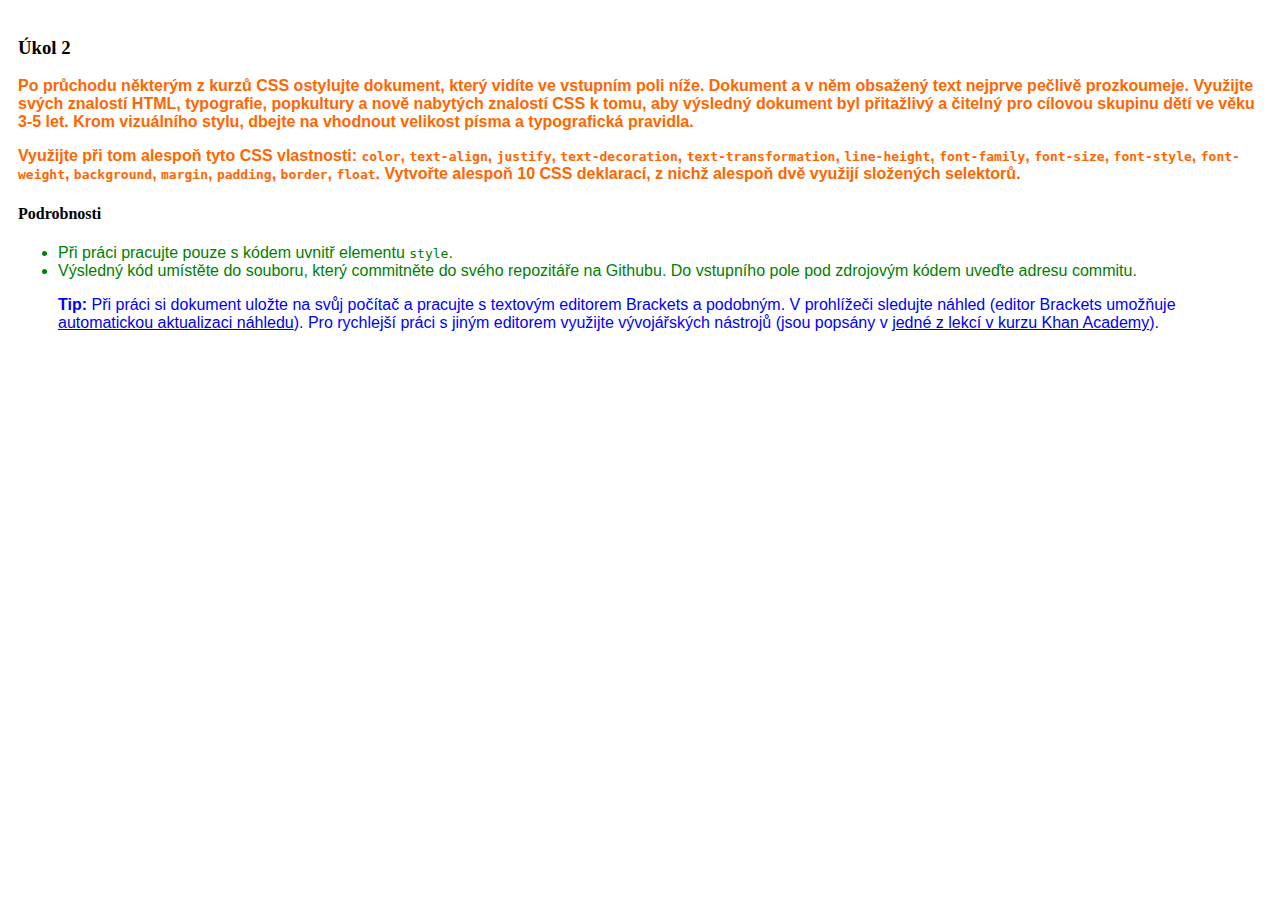
<file: ukol_2.html>
﻿<!DOCTYPE html PUBLIC "-//W3C//DTD XHTML 1.0 Transitional//EN" "http://www.w3.org/TR/xhtml1/DTD/xhtml1-transitional.dtd">
<html xmlns="http://www.w3.org/1999/xhtml">
<head>
<meta http-equiv="Content-Type" content="text/html; charset=utf-8" />
<title>Úkol 2</title>
<style>
.css-preview-wrapper 
{
  padding: 10px;
  border: dotted;
  border-bottom-color: red;
  border-top-color: green;
  border-left-color: blue;
  border-right-color: orange;
  background: url('https://image.ibb.co/nyv6Qa/bg.jpg');
}

.content
{
  background-color: rgba(255,255,255, 0.9);
  padding: 10px;

}

p 
{ 
  color: #f60; 
  font-weight: bold;
  font-family: "Comic Sans MS", cursive, sans-serif;
}

li
{
  color: green;
  font-family: "Comic Sans MS", cursive, sans-serif;
}

blockquote
{
  color: blue;
  font-family: "Comic Sans MS", cursive, sans-serif;
}
</style>
</head>

<body>
<div class="content">
<h3>Úkol 2</h3>

<p>Po průchodu některým z kurzů CSS ostylujte dokument, který vidíte ve vstupním poli níže. Dokument a v něm obsažený text nejprve pečlivě prozkoumeje. Využijte svých znalostí HTML, typografie, popkultury a nově nabytých znalostí CSS k tomu, aby výsledný dokument byl přitažlivý a čitelný pro cílovou skupinu dětí ve věku 3-5 let. Krom vizuálního stylu, dbejte na vhodnout velikost písma a typografická pravidla.</p>

<p>Využijte při tom alespoň tyto CSS vlastnosti: <code>color</code>, <code>text-align</code>, <code>justify</code>, <code>text-decoration</code>, <code>text-transformation</code>, <code>line-height</code>, <code>font-family</code>, <code>font-size</code>, <code>font-style</code>, <code>font-weight</code>, <code>background</code>, <code>margin</code>, <code>padding</code>, <code>border</code>, <code>float</code>. Vytvořte alespoň 10 CSS deklarací, z nichž alespoň dvě využijí <strong>složených selektorů</strong>.</p>

<h4>Podrobnosti</h4>

<ul>
  <li>Při práci pracujte pouze s kódem uvnitř elementu <code>style</code>.</li>  
  <li>Výsledný kód umístěte do souboru, který commitněte do svého repozitáře na Githubu. Do vstupního pole pod zdrojovým kódem uveďte adresu commitu.</li>
</ul>

<blockquote>
  <strong>Tip:</strong> Při práci si dokument uložte na svůj počítač a pracujte s textovým editorem Brackets a podobným. V prohlížeči sledujte náhled (editor Brackets umožňuje <a href="https://www.youtube.com/watch?v=Nhvj1NYC3Uc" target="_blank">automatickou aktualizaci náhledu</a>). Pro rychlejší práci s jiným editorem využijte vývojářských nástrojů (jsou popsány v <a href="https://www.khanacademy.org/computing/computer-programming/html-css/web-development-tools/a/using-the-browser-developer-tools" target="_blank">jedné z lekcí v kurzu Khan Academy</a>).
</blockquote>
</div>
</body>
</html>
</file>
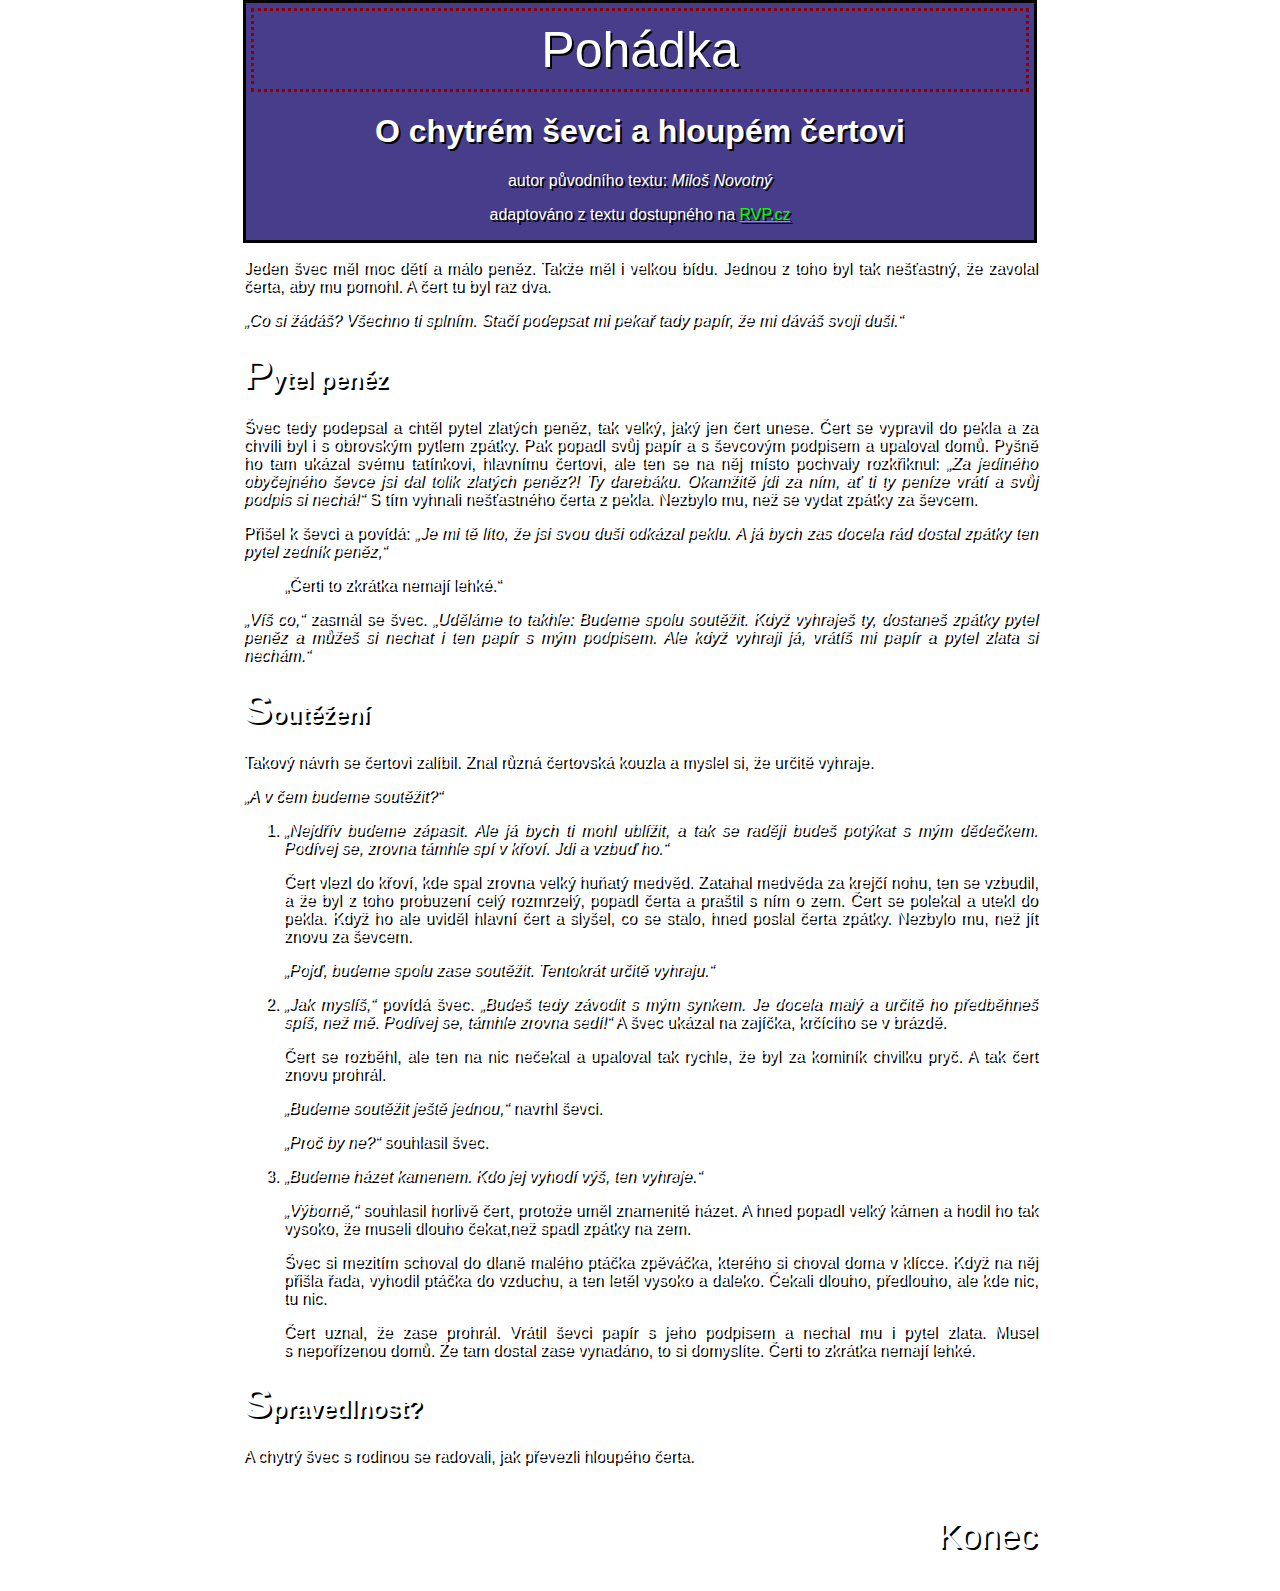
<file: ukol_4.html>
﻿<!DOCTYPE html>
<html>
<head>
  <title>O chytrém ševci a hloupém čertovi</title>
  <meta charset="utf-8">
  <link rel="stylesheet" type="text/css" href="style.css" media="screen" />
</head>
<body>
  <div class="content">
    <header>
      <p class="zanr">Pohádka</p>
    
      <h1>O chytrém ševci a hloupém čertovi</h1>
    
      <p class="autor">autor původního textu: <span class="name">Miloš Novotný</span></p>
      
      <p class="zdroj">adaptováno z textu dostupného na <a href="http://dum.rvp.cz/materialy/pohadka-o-chytrem-sevci-a-hloupem-certovi.html">RVP.cz</a></p>
    </header>
    
    <section id="uvod">
      <p>Jeden švec měl moc dětí a málo peněz. Takže měl i velkou bídu. Jednou z toho byl tak nešťastný, že zavolal čerta, aby mu pomohl. A čert tu byl raz dva.</p>

      <p><i>„Co si žádáš? Všechno ti splním. <em>Stačí podepsat mi pekař tady papír, že mi dáváš svoji duši.</em>“</i></p>
    </section>
    
    <section id="pytel">
      <h2>Pytel peněz</h2>

      <p>Švec tedy podepsal a chtěl pytel zlatých peněz, tak velký, jaký jen čert unese. Čert se vypravil do pekla a za chvíli byl i s obrovským pytlem zpátky. Pak popadl svůj papír a  s ševcovým podpisem a upaloval domů. Pyšně ho tam ukázal svému tatínkovi, hlavnímu čertovi, ale ten se na něj místo pochvaly rozkřiknul: <i>„Za jediného obyčejného ševce jsi dal tolik zlatých peněz?! Ty darebáku. Okamžitě jdi za ním, ať ti ty peníze vrátí a svůj podpis si nechá!“</i> S tím vyhnali nešťastného čerta z pekla. Nezbylo mu, než se vydat zpátky za ševcem.</p>

      <p>Přišel k ševci a povídá: <i>„Je mi tě líto, že jsi svou duši odkázal peklu. A já bych zas docela rád dostal zpátky ten pytel zedník peněz,“</i></p>
      
      <aside>
        <blockquote>
          „Čerti to zkrátka nemají lehké.“
        </blockquote>
      </aside>

      <p><i>„Víš co,“</i> zasmál se švec. <i>„Uděláme to takhle: Budeme spolu soutěžit. Když vyhraješ ty, dostaneš zpátky pytel peněz a můžeš si nechat i ten papír s mým podpisem. Ale když vyhraji já, vrátíš mi papír a pytel zlata si nechám.“</i></p>
    </section>
    
    <section id="soutez">
      <h2>Soutěžení</h2>

      <p>Takový návrh se čertovi zalíbil. Znal různá čertovská kouzla a myslel si, že určitě vyhraje.</p>

      <p><i>„A v čem budeme soutěžit?“</i></p>

      <ol>
        <li>
          <p><i>„Nejdřív budeme zápasit. Ale já bych ti mohl ublížit, a tak se raději budeš potýkat s mým dědečkem. Podívej se, zrovna támhle spí v křoví. Jdi a vzbuď ho.“</i></p>

          <p>Čert vlezl do křoví, kde spal zrovna velký huňatý medvěd. Zatahal medvěda za krejčí nohu, ten se vzbudil, a že byl z toho probuzení celý rozmrzelý, popadl čerta a praštil s ním o zem. Čert se polekal a utekl do pekla. Když ho ale uviděl hlavní čert a slyšel, co se stalo, hned poslal čerta zpátky. Nezbylo mu, než jít znovu za ševcem.</p>

          <p><i>„Pojď, budeme spolu zase soutěžit. Tentokrát určitě vyhraju.“</i></p>
        </li>
        <li>
          <p><i>„Jak myslíš,“</i> povídá švec. <i>„Budeš tedy závodit s mým synkem. Je docela malý a určitě ho předběhneš spíš, než mě. Podívej se, támhle zrovna sedí!“</i> A švec ukázal na zajíčka, krčícího se v brázdě.</p>

          <p>Čert se rozběhl, ale ten na nic nečekal a upaloval tak rychle, že byl za kominík chvilku pryč. A tak čert znovu prohrál.</p>

          <p><i>„Budeme soutěžit ještě jednou,“</i> navrhl ševci.</p>
          
          <p><i>„Proč by ne?“</i> souhlasil švec.</p>
        </li>
        <li>
          <p><i>„Budeme házet kamenem. Kdo jej vyhodí výš, ten vyhraje.“</i></p>

          <p><i>„Výborně,“</i> souhlasil horlivě čert, protože uměl znamenitě házet. A hned popadl velký kámen a hodil ho tak vysoko, že museli dlouho čekat,než spadl zpátky na zem.</p>

          <p>Švec si mezitím schoval do dlaně malého ptáčka zpěváčka, kterého si choval doma v klícce. Když na něj přišla řada, vyhodil ptáčka do vzduchu, a ten letěl vysoko a daleko. Čekali dlouho, předlouho, ale kde nic, tu nic.</p>

          <p>Čert uznal, že zase prohrál. Vrátil ševci papír s jeho podpisem a nechal mu i pytel zlata. Musel s nepořízenou domů. Že tam dostal zase vynadáno, to si domyslíte. Čerti to zkrátka nemají lehké.</p>
        </li>
      </ol>
    </section>
      
    <section id="zaver">
      <h2>Spravedlnost?</h2>
      
      <p>A chytrý švec s rodinou se radovali, jak převezli hloupého čerta.</p>
    </section>

    <footer>
      <p>Konec</p>
    </footer>

  </div>
</body>
</html>
</file>
<file: style.css>
@charset "utf-8";
/* CSS Document */

body
{
	background: url(https://image.ibb.co/kPGfka/space_03.jpg);
	background-attachment: fixed;
	color: #FFF;
	font-family: "Trebuchet MS", Arial, Helvetica, sans-serif;
	text-align: justify;
	max-width: 800px;
	margin: auto;
	text-shadow: 2px 2px #000;
}

header
{
	background-color: DarkSlateBlue;
	padding: 0px;
	text-align: center;
}

a
{
	color: #0F0;
}
	
.zanr
{
	text-align: center;
  margin: 5px;
  padding:10px;
  font-size: 50px;
  border-style: dotted;
  border-color: darkred;
}

h2:first-letter  {
      
      font-size: 180%;
      
      }      
}

h1
{
	text-transform: uppercase;
	line-height: 150%;
	font-weight: 600;
}

h1, .zanr
{
	font-style: normal;
}

header
{
	border: solid;
	border-color: black;
}



.name
{
	font-style: italic;
}

.content
{
	background: rgba(255,255,255, 0.1);
	padding-left: 3px;
	padding-right: 3px;
	padding-bottom: 3px;
}

footer
{
	float: right;
	font-size: 35px;
}
</file>
